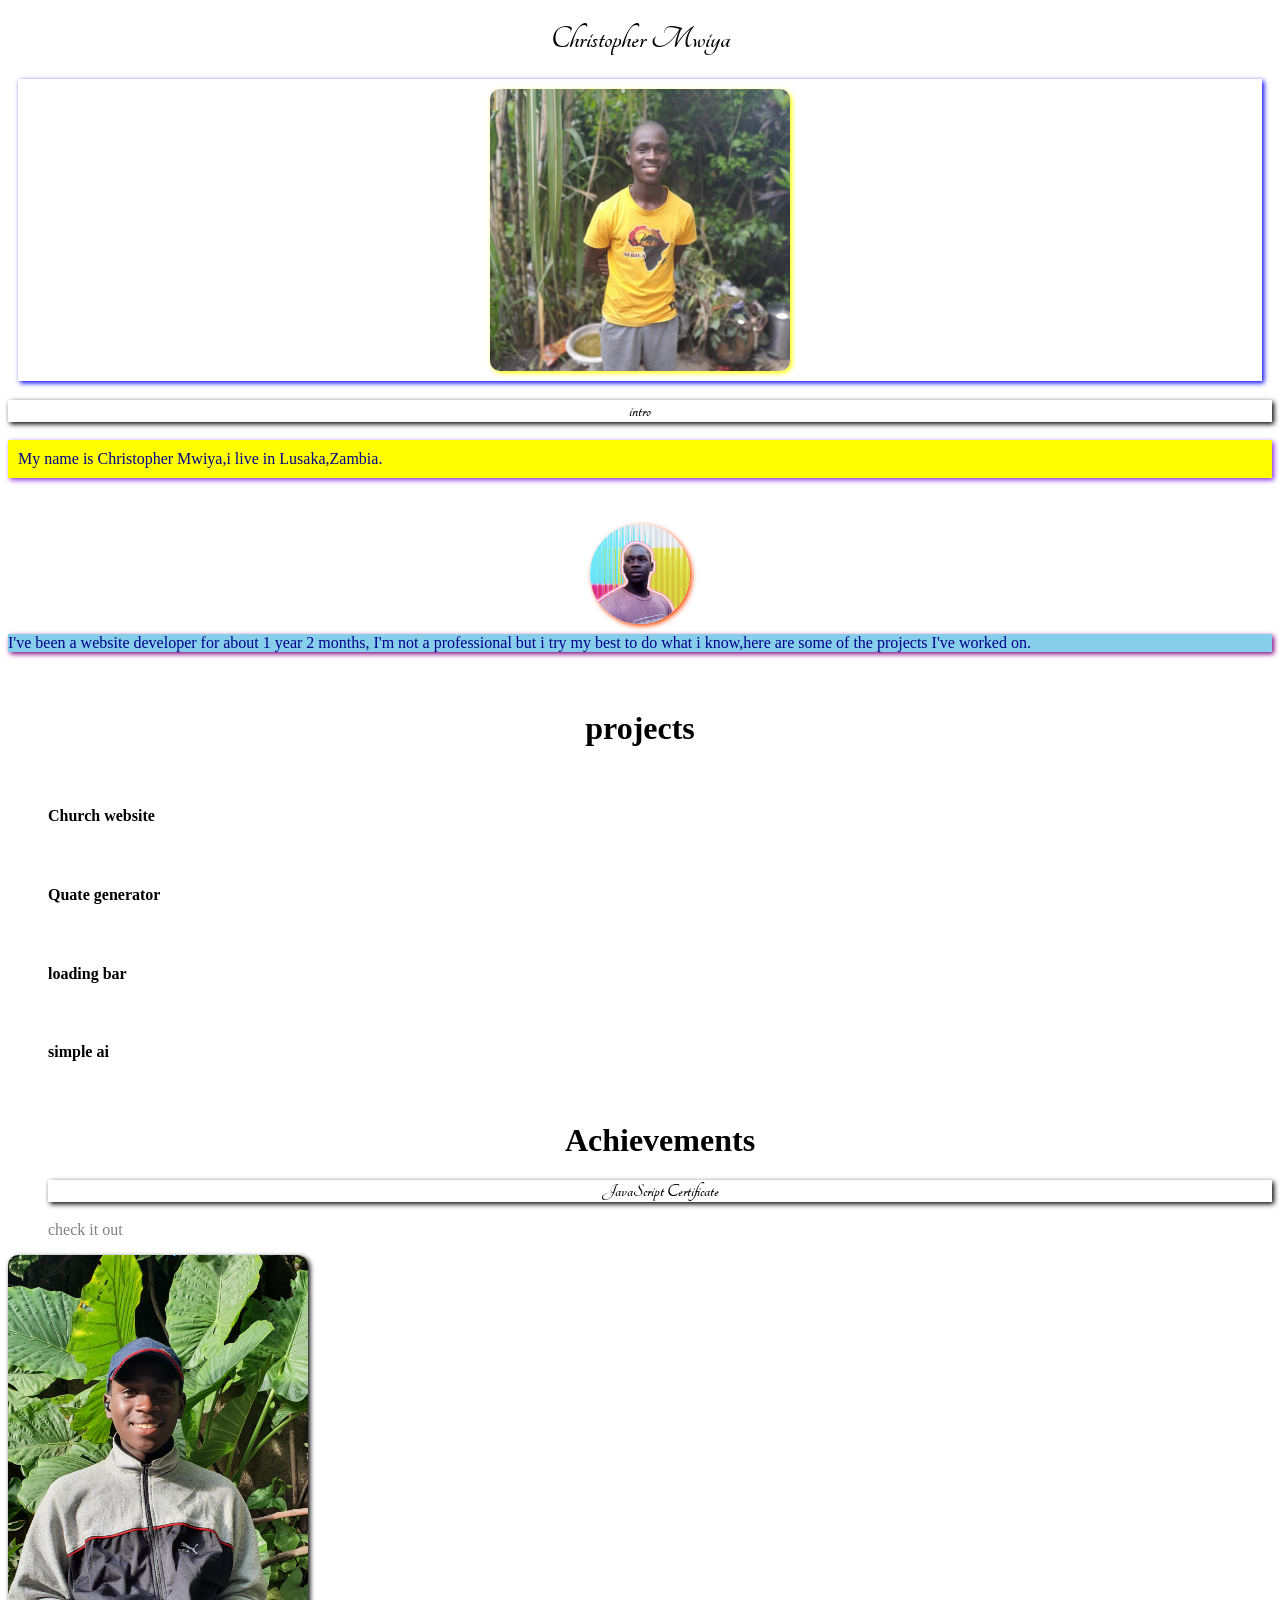
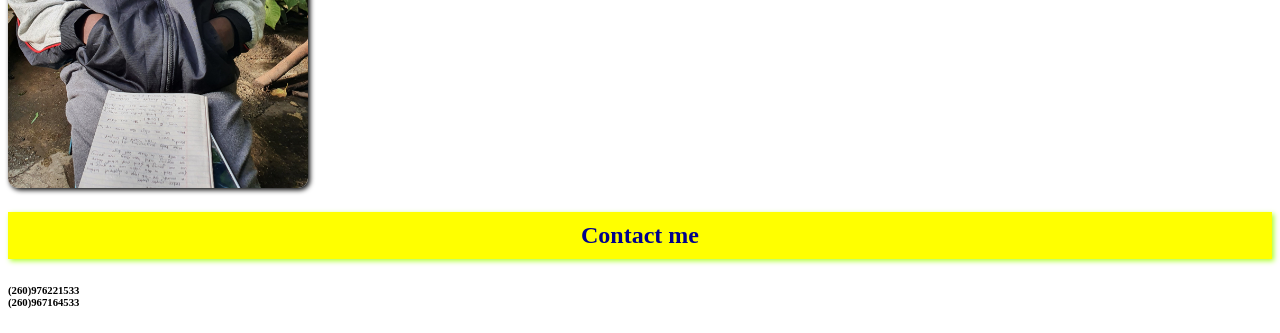
<file: index.html>
<!DOCTYPE html>
<html lang="en">
<head>
  
  <meta name="viewport" content="width=device-width, initial-scale=1.0">
  <meta charset="UTF-8">
  <title>Christopher Mwiya</title>
  <link rel="stylesheet" href="style.css">
  <link rel="stylesheet"
          href="https://fonts.googleapis.com/css?family=Tangerine">

</head>
<body>
  <div class="head">
    <h1 class="name">
      Christopher Mwiya 
    </h1>
    <div class="img">
    <img class="Fimage" src="chris.jpg" alt="Chris's photo"/>
    </div>
    <h3>intro</h3>
    <div>
     
    <div class="information1">
      My name is Christopher Mwiya,i live in Lusaka,Zambia.
        
      </div><br><br>
      <div class="Simage">
      <img class="two" src="2.jpg" alt="" />
      </div>
      <div class="information">
      I've been a website developer for about 1 year 2 months, I'm not a professional but i try my best to do what i know,here are some of the projects I've worked on.
      </div>
    </div>
  </div>
  <br>
  <br>
  
  <div class="main">
    <h1>
      projects 
    </h1>
    <ul>
      
      <br>
      <h4>
        <a href="https://spiritofprophecy.github.io/zm/" style="text-decoration:none;color:black;">Church website</a></h4>
      <br>
      <h4>
        <a href="https://spiritofprophecy.github.io/zm/gen.html" style="text-decoration:none;color:black;">Quate generator</a></h4>
      <br>

      <h4>
         <a href="https://spiritofprophecy.github.io/zm/gen.html" style="text-decoration:none;color:black;">loading bar</a>

      </h4>
      <br>
      <h4>
         <a href="https://christophermwiya.github.io/ChristopherMwiya/" style="text-decoration:none;color:black;">simple ai</a>

      </h4>
      <br>
    <h1>Achievements</h1>
    <h3>
     <a style="text-decoration:none;color:black;">JavaScript Certificate</a></h3>

      <a href="mimo.pdf"style="text-decoration:none;color:gray;" download>check it out</a>
    </ul>
  </div>
  <img style="box-shadow: 2px 2px 5px" class="Fimage" src="3.jpg" />
  <div class="contact">
    <h2>
      Contact me
    </h2>
    <h6>
      (260)976221533
      <br>
      (260)967164533
    </h6>
  </div>
  
</body>
</html>
</file>
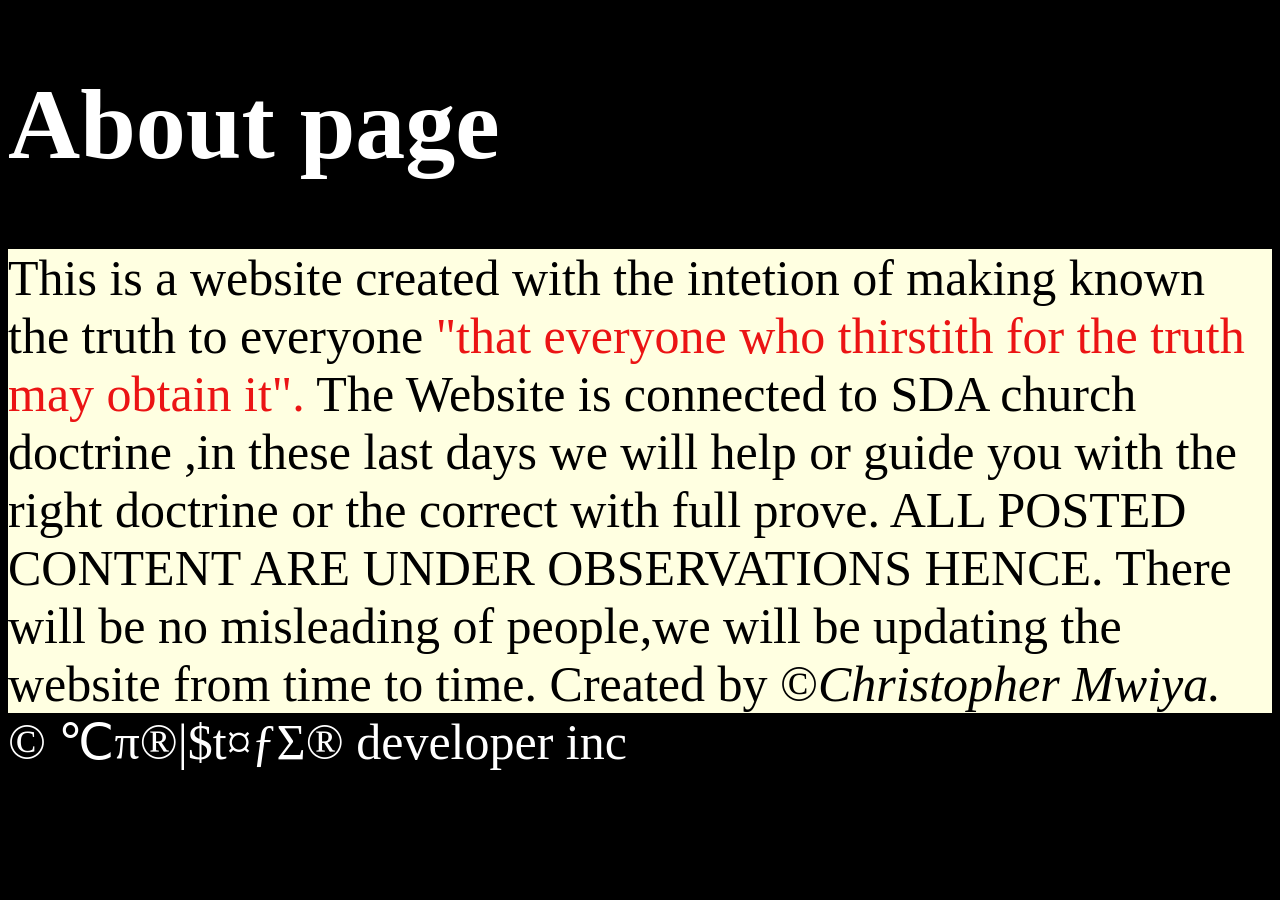
<file: about_page.html>
<!doctype html>
<html>
 <head><style type="text/css" id="dcoder_stylesheet">.info{
  font-size:50px;
  background-color:rgb(255,255,225);
}
h1{
  color:rgb(255,255,255);
  font-size:100px;
}
.Bible-verse{
  color:rgb(235,20,20);
}
.footer{
  font-size:50px;
  height:100px;
  color:white;
  background-color:black;
}
body{
  background-color:#000000;
}</style></head> 
 <body> 
  <h1>About page</h1> 
  <div class="info">
   This is a website created with the intetion of making known the truth to everyone <span class="Bible-verse">"that everyone who thirstith for the truth may obtain it".</span>
The Website is connected to SDA church doctrine ,in these last days we will help or guide you with the right doctrine or the correct with full prove.
ALL POSTED CONTENT ARE UNDER OBSERVATIONS HENCE.
There will be no misleading of people,we will be updating the website from time to time.
Created by ©<em>Christopher Mwiya.</em>
  </div> 
 <div class="footer">
     <a href"#">© ℃π®|$t¤ƒΣ® developer inc</a>
 </div>
 
</body></html>
</file>
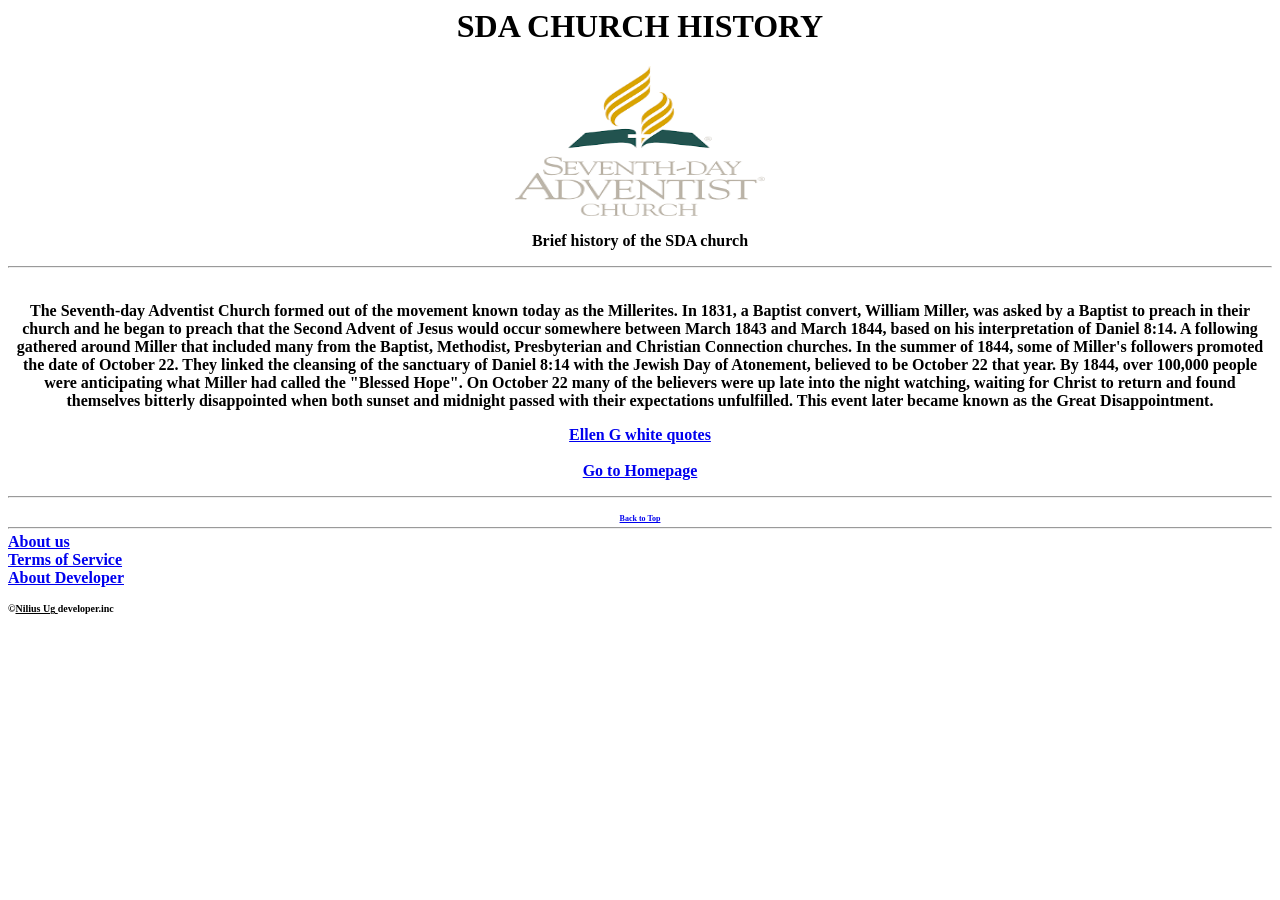
<file: history.html>
<html>
 <head><style type="text/css" id="dcoder_stylesheet">.paraOfHistory{
  font-weight:bold;
  
}
.down-section{
 
}
.HISTORY{
  
}</style></head>
 <body>
  <idoctype>   
   <title> CHURCH HISTORY</title>   
   <meta name="viewport" content="width=device-width, initial-scale=1"> 
   <div style=""> 
    <center> 
     <div class="header"> 
      <h1 style="color:black; font-weight: bold"> SDA CHURCH HISTORY</h1> <!--Fill logo location down here--> 
      <img src="sda_logo.png" height="150px" width="250px" alt="SDA church logo"> 
      <p class="paraOfHistory"> Brief history of the SDA church  </p>
     </div>
     <div class="down-section"> 
      <hr> 
      <div class="HISTORY"> <b><p>
         
       <br> The Seventh-day Adventist Church formed out of the movement known today as the Millerites. In 1831, a Baptist convert, William Miller, was asked by a Baptist to preach in their church and he began to preach that the Second Advent of Jesus would occur somewhere between March 1843 and March 1844, based on his interpretation of Daniel 8:14. A following gathered around Miller that included many from the Baptist, Methodist, Presbyterian and Christian Connection churches. In the summer of 1844, some of Miller's followers promoted the date of October 22. They linked the cleansing of the sanctuary of Daniel 8:14 with the Jewish Day of Atonement, believed to be October 22 that year. By 1844, over 100,000 people were anticipating what Miller had called the "Blessed Hope". On October 22 many of the believers were up late into the night watching, waiting for Christ to return and found themselves bitterly disappointed when both sunset and midnight passed with their expectations unfulfilled. This event later became known as the Great Disappointment. 
       </p><p></p> 
       <p style="color: red"> <span style="background-color: white"><a href="#">Ellen G white quotes</a></span><a href="#"><br> <!--please paste where there's "#" the homepage location--> <br></a><a href="index.html"> Go to Homepage</a> </p>
       <hr> 
       <p><b> </b></p>
      </b></div><b>
     </b></div><b>
    </b></center><b>
    <div style="font-size:8px">
     <b> 
      <center>
       <a href="#">Back to Top </a> 
      </center> 
      <hr> </b>
    </div><b> 
     <div> <!--Please paste down here necessary links--> <a href="about_page.html">About us</a>
      <br> <a href="#">Terms of Service</a>
      <br> <a href="#">About Developer</a>
      <br> 
      <p> </p>
      <footer style="font-size:10px">
        ©<u>Nilius Ug </u>developer.inc&nbsp;&nbsp;<a href="#"></a>
      </footer>
     </div></b>
   </b></div><b>
  </b></idoctype><b>
 
</b></body></html>
</file>
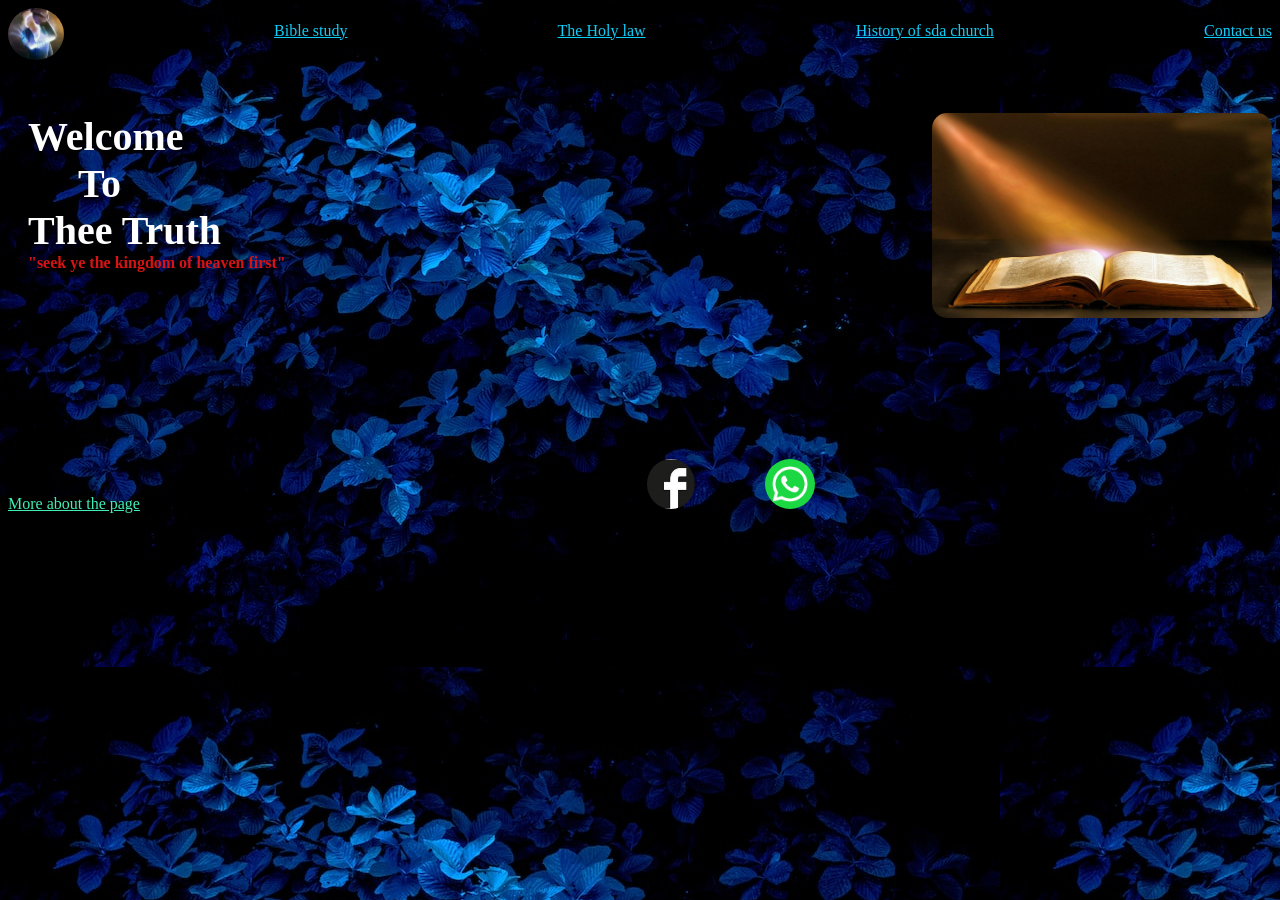
<file: indenx.html>
<!doctype html>
<html> 
 <head>
 <meta charset="UTF-8">
    <meta name="viewport" content="width=device-width, initial-scale=1.0">
    <meta http-equiv="X-UA-Compatible" content="ie=edge">
    <title>Welcome to thee truth</title>
    
<style type="text/css" id="dcoder_stylesheet">body{
  background-image:url("background.jpg")
}

.header{
 width:100%;
 height:50px;
}
.flex-box{
  display:flex;
  flex-direction:row;
  justify-content:space-between;
  align-items:center;
}

.intro{
  
  width:400x;
  height:200px;
  display:flex;
  flex-gap:10px;
  padding:0;
  padding-top:60px;
  padding-left:20px;
  justify-content:space-between;
}
.Welcome-word {
  color:white;
  font-weight:bold;
  font-size:40px;
}
.last-section{
  width:100%;
  height:200px;
  display:flex;
  justify-content:space-between;
  align-items:flex-end;
}
.links{
  display:flex;
  margin-right:0;
}
.intro-info{
  
}
.icon-div{
  height:45px;
  width:56px;
}
.icon{
  width:100%;
  border-radius:50%;
}
.icon-last-section-div{
  width:50px;
  height:50px;
}
.icon-last-section{
  width:100%;
  border-radius:50%;
  margin-left:50px;
}
.facebook-icon{
  height:50px;
  margin:0;
  border-radius:50%;
  margin-right:20px;
}
.bible-img-div{
  width:340px;
  border-weight:5px;
}
.bible-img{
  width:100%;
  border-radius:15px;
  border-weight:5px;
 
}
.word{
  color:rgb(16,205,247);
}
.seek{
  font-weight:bold;
}
.more{
  color:rgb(64,239,181);
}</style></head> 
 <body> 
  <div class="page"> 
   <div class="header"> 
    <div class="flex-box"> 
     <div class="icon-div"> 
      <img class="icon" src="icon.jpg" alt="website icon"> 
     </div> 
     <div> <a href="" class="word">Bible study</a> 
     </div> 
     <div> <a href="web.html" class="word">The Holy law</a> 
     </div> 
     <div> <a href="history.html" class="word" ">History of sda church</a> 
     </div> 
     <div> <a href="contact us.html" class="word">Contact us</a> 
     </div> 
    </div> <!--THE INTRO STARTS HERE---> 
    <div class="intro"> <!----> 
     <div class="intro-info"> 
      <div class="Welcome-word">
        Welcome 
      </div> <!----> 
      <div style="margin-left:50px;" class="Welcome-word">
        To 
      </div> <!----> 
      <div class="Welcome-word">
        Thee Truth 
      </div> <!----> 
      <div class="seek" style="color:rgb(216,19,19)">
        "seek ye the kingdom of heaven first" 
      </div> <!----> 
     </div> <!--The image is going to be here--> 
     <div class="bible-img-div"> 
      <img class="bible-img" src="bible.jpg" alt="image of the bible"> 
     </div> 
    </div> <!--STARTS THE LAST section--> 
    <div class="last-section"> <!--MORE ABOUT THE PAGE--> 
     <div> <a href="about_page.html" class="more">More about the page</a> 
     </div> 
     <div class="links"> <!--THE TWO DIVS FOR THE TWO LINKS TO WHATSUP AND FACEBOK--> 
      <div clasa="icon-last-section-div"> <a href=" https://www.facebook.com/profile.php?id=100088539609156"><img class="facebook-icon" src="Facebook_icon.jpg" alt="Facebook"></a> 
      </div> 
      <div class="icon-last-section-div"> <a href=""><img class="icon-last-section" src="Whatsup_icon.png" alt="whatsup"></a> 
      </div> 
     </div> 
     <div> <!--ENDS HERE--> 
     </div> 
    </div> 
   </div> 
  </div> 
  <script> 
  </script> 
 
</body></html>
</file>
<file: style.css>
.head h1,h3,p{
  text-align: center;
  font-family: 'Tangerine', serif;
  animation-name: anime;
  animation-duration: .5s;
}
.img{
  display:flex;
  justify-content: center;
  align-items: center;
  box-shadow: 2px 2px 5px blue;
  margin:10px;
  padding: 10px;
  animation-name: anime;
  animation-duration: .6s;
}
@keyframes anime {
  0%{
    transform: translateX(-190%)
  }
  90%{
    transform: translateX(10%)
  }
  100%{
    transform: translateX(0%)
  }
}

@keyframes animes {
  0%{
    transform: translateX(190%)
  }
  90%{
    transform: translateX(10%)
  }
  100%{
    transform: translateX(0%)
  }
}
.Fimage{
  width:300px;
  border-radius: 10px;
  box-shadow: 2px 2px 5px yellow;
  border-radius: 10px;
  animation-name: anime;
  animation-duration: 15s;
}
.main h1,.contact h2 {
  text-align: center;
  animation-name: anime;
  animation-duration: 1s;
}
h3 {
  transition: 1s;
}
h3{
  box-shadow: 2px 2px 5px;
  font-family: 'Tangerine', serif;
}
.main ul li{
  all:unset;
  text-align: center;
  box-shadow: 2px 2px 5px;
  animation-name: anime;
  animation-duration: 13s;
}
.two {
  border-radius:50px;
  width: 100%;
  box-shadow: 2px 2px 5px orangered;
  margin:10px;
  animation-name: animes;
  animation-duration: 5s;
}
.Simage{
  width:100px;
  display:flex;
  justify-content: center;
  align-items: center;
  margin:auto;
  animation-name: animes;
  animation-duration: 3s;
}
.name {
  font-family: 'Tangerine', serif;
}
.information {
  background: skyblue;
  color: darkblue;
  box-shadow: 2px 2px 5px purple;
  animation-name: anime;
  animation-duration: 4s;
}
.information1 {
  background: yellow;
  color: darkblue;
  box-shadow: 2px 2px 5px blueviolet;
  padding: 10px;
  animation-name: animes;
  animation-duration: 3s;
}
h6 {
  animation-name: anime;
  animation-duration: 20s;
}
h4 {
  animation-name: animes;
  animation-duration: 10s;
}
h2 {
  background: yellow;
  color: darkblue;
  box-shadow: 2px 2px 5px greenyellow;
  padding: 10px;
  animation-name: animes;
  animation-duration: 3s;
}
</file>
